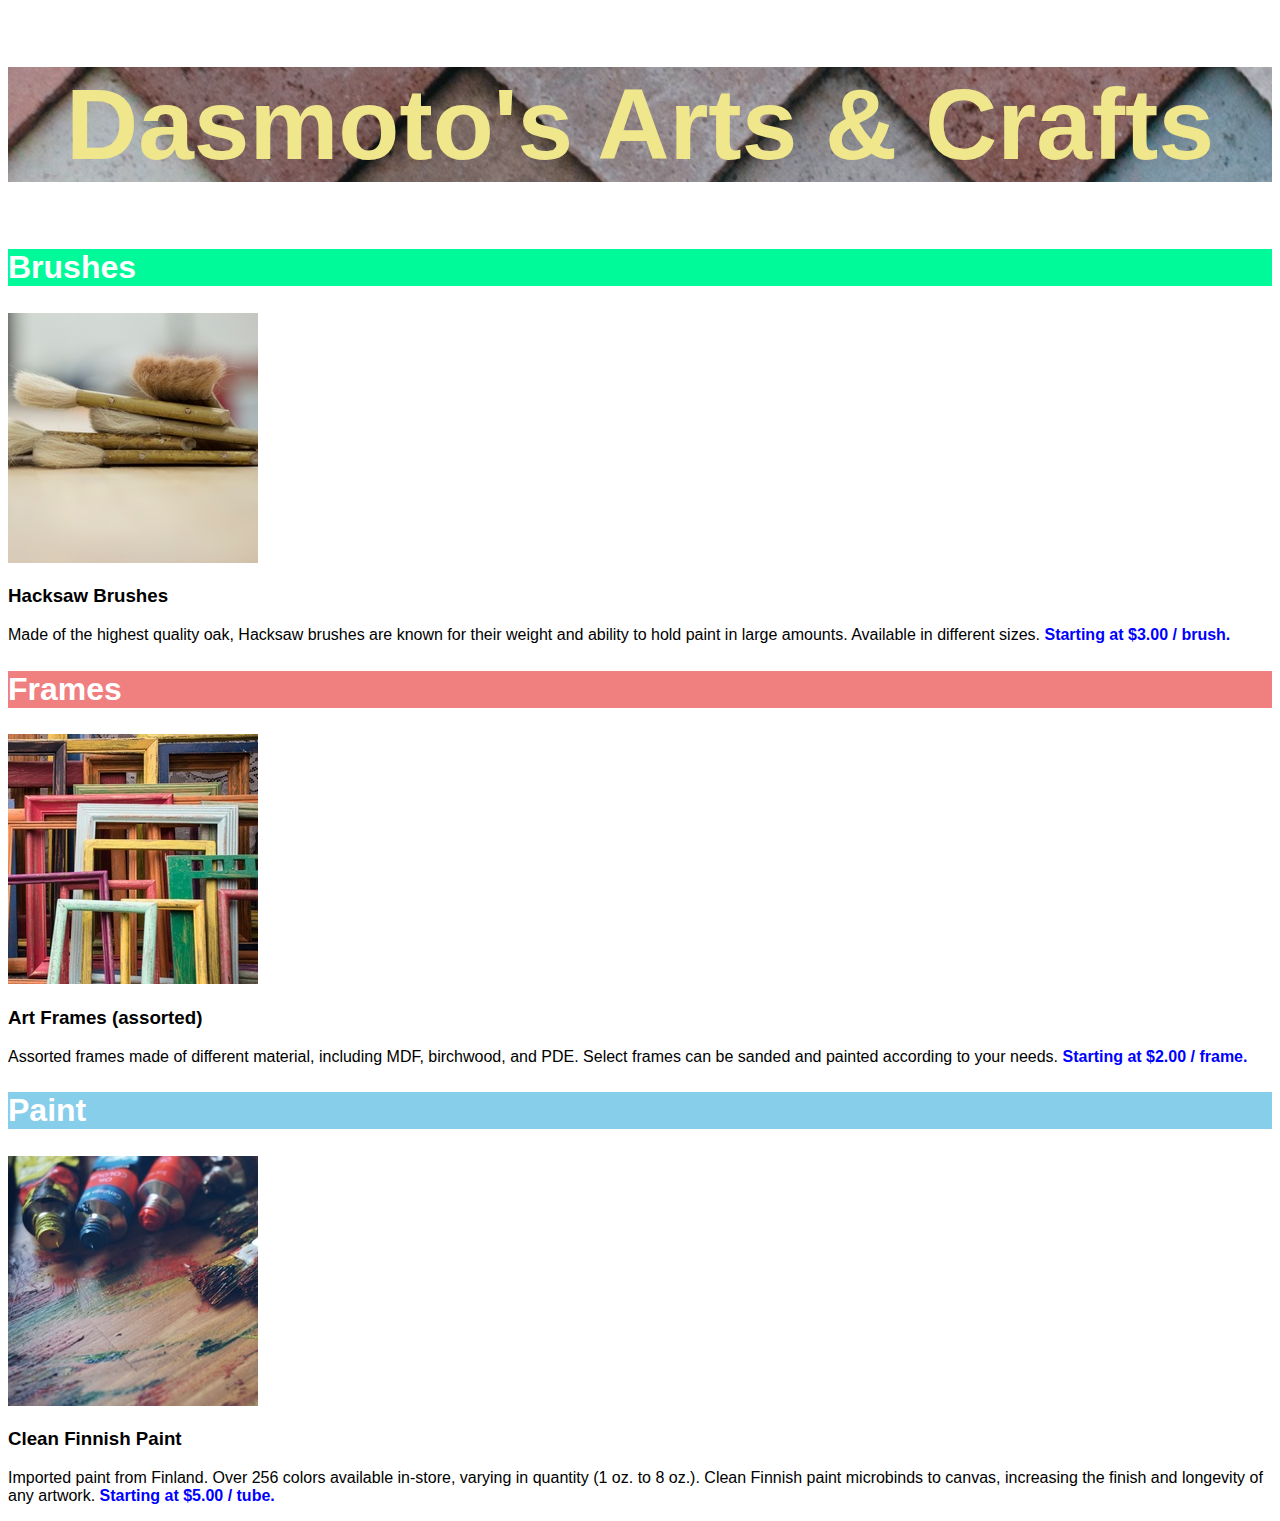
<file: index.html>
<!DOCTYPE html>
<html lang="en">
<head>
  <meta charset="UTF-8">
  <title>Dasmoto</title>
  <link rel="stylesheet" type="text/css" href="style.css">
</head>
<body>
  <h1>Dasmoto's Arts & Crafts</h1>
  <h2 class="brushes">Brushes</h2>
  <img src="images/hacksaw.jpeg">
  <h3>Hacksaw Brushes</h3>
  <p>Made of the highest quality oak, Hacksaw brushes are known for their weight and ability to hold paint in large amounts. Available in different sizes. <span class="price">Starting at $3.00 / brush.</span></p>
  <h2 class="frames">Frames</h2>
  <img src="images/frames.jpeg">
  <h3>Art Frames (assorted)</h3>
  <p>Assorted frames made of different material, including MDF, birchwood, and PDE. Select frames can be sanded and painted according to your needs. <span class="price">Starting at $2.00 / frame.</span></p>
  <h2 class="paint">Paint</h2>
  <img src="images/finnish.jpeg">
  <h3>Clean Finnish Paint</h3>
  <p>Imported paint from Finland. Over 256 colors available in-store, varying in quantity (1 oz. to 8 oz.). Clean Finnish paint microbinds to canvas, increasing the finish and longevity of any artwork. <span class="price">Starting at $5.00 / tube.</span></p>
</body>
</html>
</file>
<file: style.css>
*{
    font-family:Helvetica;
}
h1{
    background-image: url("images/pattern.jpeg");
    text-align: center;
    font-size:100px;
    color:khaki;
}
.brushes{
    background-color: mediumspringgreen;
    color:white;
    font-size: 32px;
}
.price{
    color:blue;
    font-weight: bold;
}
.frames{
    background-color: lightcoral;
    color:white;
    font-size: 32px;
}
.paint{
    background-color: skyblue;
    color:white;
    font-size: 32px;
}
</file>
